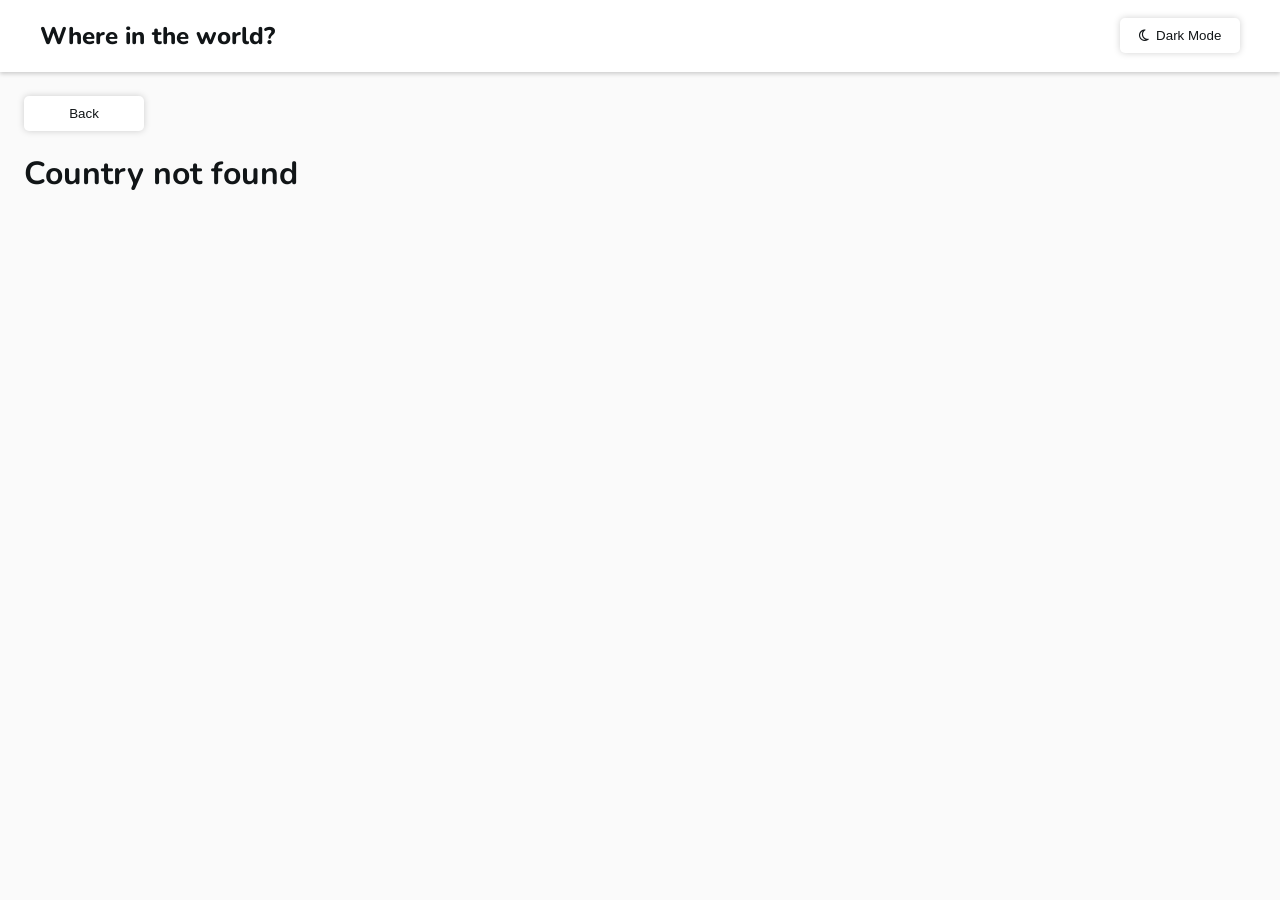
<file: country.html>
<!DOCTYPE html>
<html lang="en">
<head>
    <meta charset="UTF-8">
    <meta name="viewport" content="width=device-width, initial-scale=1.0">
    <title>Document</title>
    <script src="country.js" defer></script>
    <link
      rel="stylesheet"
      href="https://cdnjs.cloudflare.com/ajax/libs/font-awesome/6.3.0/css/all.min.css"
      integrity="sha512-SzlrxWUlpfuzQ+pcUCosxcglQRNAq/DZjVsC0lE40xsADsfeQoEypE+enwcOiGjk/bSuGGKHEyjSoQ1zVisanQ=="
      crossorigin="anonymous"
      referrerpolicy="no-referrer"
    />
     <link
      href="https://fonts.googleapis.com/css?family=Nunito:300,regular,500,600,700,800"
      rel="stylesheet"
    />
    <link rel="stylesheet" href="country.css">
    <script src="theme.js" defer></script>
</head>
<body>
    <header class="header-container">
      <div class="header-content">
        <h2 class="title">Where in the world?</h2>
        <button class="toggle-button inside">
          <p><i class="fa-regular fa-moon"></i>&nbsp;&nbsp;Dark Mode</p>
        </button>
      </div>
    </header>
    <main class="country-page ">
        <button onclick="window.location.href='index.html'">Back</button>
    </main>
</body>
</html>
</file>
<file: country.css>
* {
    box-sizing: border-box;
}

:root {
    --background-color: hsl(0, 0%, 98%);
    --text-color: hsl(200, 15%, 8%);
    --element-color: hsl(0, 0%, 100%);
    --shadow-color: rgba(0, 0, 0, 0.18);
}

.dark-mode {
    --background-color: hsl(0, 0%, 8%);
    --text-color: hsl(0, 0%, 100%);
    --element-color: hsl(0, 0%, 14%);
    --shadow-color: rgba(0, 0, 0, 0.35);
}

body {
    margin: 0;
    font-family: Nunito, sans-serif;
    background-color: var(--background-color);
    color: var(--text-color);
    transition: background-color 0.2s ease, color 0.2s ease;
}

main {
    padding: 24px;
}

.country-details{
    display: flex;
    flex-wrap: wrap;
    padding: 24px;
}

section {
    padding-inline: 48px;
    display: flex;
    flex-direction: column;
    flex-wrap: wrap;
    width: 60vw;
    min-width: 300px;
}

a {
    text-decoration-line: none;
    color: inherit;
}

.inside > p {
    padding:0;
    margin:0;
}

button {
    /* margin-left: 24px; */
    width: 20vw;
    max-width: 120px;
    height: 35px;
    background-color: var(--element-color);
    color: var(--text-color);
    border-radius: 5px;
    border: none;
    box-shadow: 0 0 7px var(--shadow-color);
}


.header-container {
    background-color: var(--element-color);
    box-shadow: 0 2px 4px var(--shadow-color);
    padding-inline: 24px;
}

.header-content {
    display: flex;
    align-items: center;
    justify-content: space-between;
    max-width: 1200px;
    margin-inline: auto;
}

.title {
    font-weight: 800;
}

img {
    width: 500px;
}

@media(max-width: 768px) {
    img {
        width:300px;
        margin: auto;
    }
}

.border-country {
    margin: 20px 4px;
    padding: 4px 8px;
    background-color: var(--element-color);
    color: var(--text-color);
    border-radius: 5px;
    border: none;
    box-shadow: 0 0 7px var(--shadow-color);
    
    flex-wrap: wrap;
}
</file>
